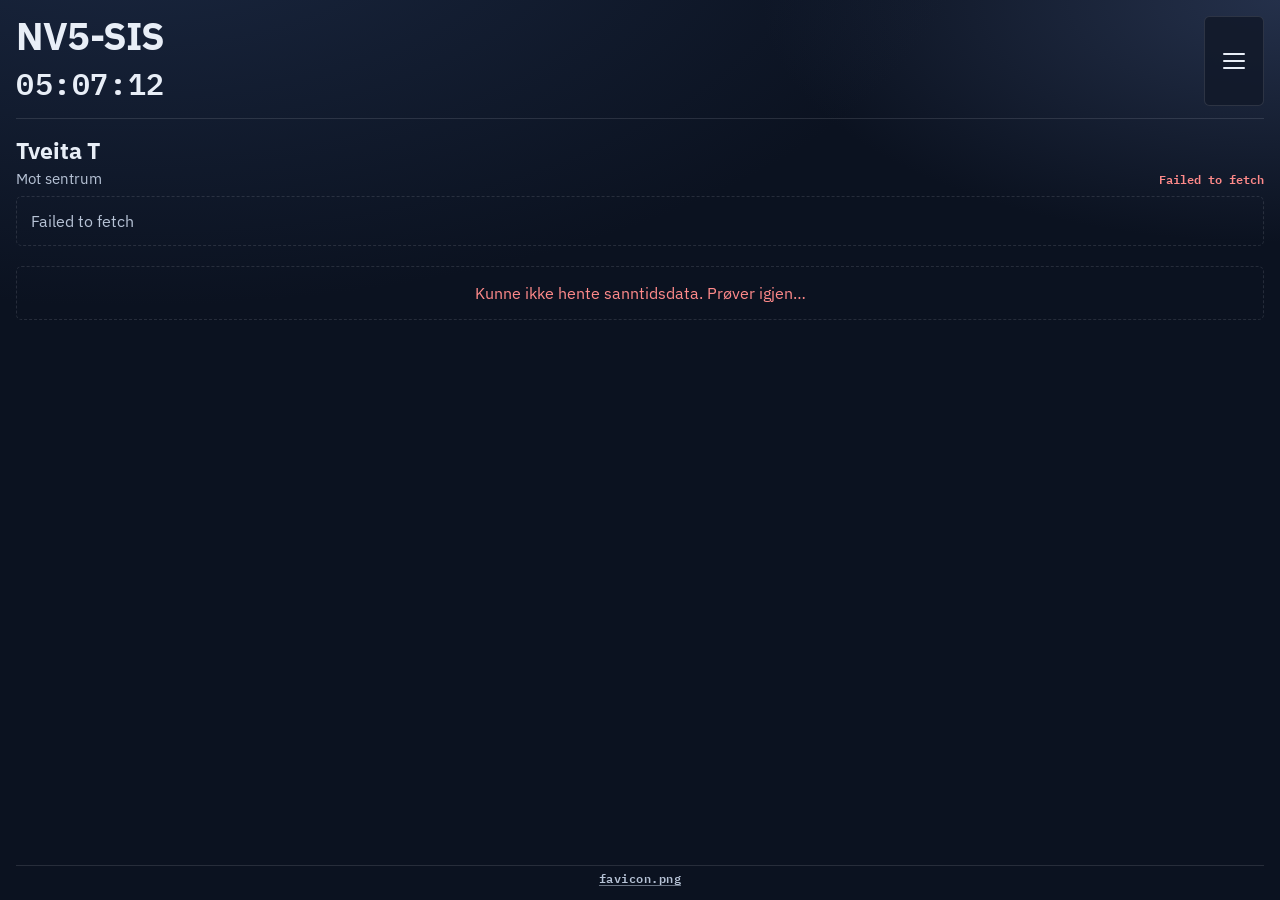
<file: index.html>
<!DOCTYPE html>
<html lang="nb">
  <head>
    <meta charset="utf-8" />
    <meta
      name="viewport"
      content="width=device-width, initial-scale=1, viewport-fit=cover"
    />
    <meta
      name="description"
      content="NV5 SIS – sanntidsavganger for kollektivtrafikk på holdeplass."
    />
    <meta name="apple-mobile-web-app-capable" content="yes" />
    <meta name="apple-mobile-web-app-status-bar-style" content="black-translucent" />
    <meta name="apple-mobile-web-app-title" content="NV5 SIS" />
    <meta name="mobile-web-app-capable" content="yes" />
    <meta name="theme-color" content="#0b1220" />
    <title>NV5 SIS – sanntidsavganger</title>
    <script src="js/boot.js"></script>
    <link rel="manifest" href="manifest.webmanifest" />
    <link rel="icon" type="image/png" sizes="32x32" href="icons/favicon-32.png" />
    <link rel="apple-touch-icon" href="icons/apple-touch-icon.png" />
    <link
      rel="preload"
      href="fonts/ibm-plex-sans-700-latin.woff2"
      as="font"
      type="font/woff2"
      crossorigin
    />
    <link
      rel="preload"
      href="fonts/ibm-plex-sans-600-latin.woff2"
      as="font"
      type="font/woff2"
      crossorigin
    />
    <link rel="stylesheet" href="css/kiosk.css" />
  </head>
  <body>
    <div class="board" id="board">
      <header class="board__header">
        <div class="board__brand">
          <h1 class="board__stop" id="boardTitle">NV5-SIS</h1>
          <div class="board__clock" aria-live="polite">
            <time id="clock" datetime="">--:--:--</time>
          </div>
        </div>
        <div class="menu" id="appMenu">
          <button
            type="button"
            class="menu__toggle"
            id="menuToggle"
            aria-label="Meny"
            aria-haspopup="true"
            aria-expanded="false"
            aria-controls="menuPanel"
          >
            <span class="menu__icon" aria-hidden="true"></span>
          </button>
          <div class="menu__panel" id="menuPanel" hidden>
            <button type="button" class="menu__item" id="addStopOpen">
              Legg til holdeplass
            </button>
            <button type="button" class="menu__item" id="settingsOpen">
              Innstillinger
            </button>
            <button
              type="button"
              class="menu__item"
              id="syncBoard"
              title="Henter HTML/CSS/JS fra GitHub-branchen main"
            >
              Hent ny tavle
            </button>
            <button
              type="button"
              class="menu__item menu__item--danger"
              id="clearLocal"
              title="Sletter innstillinger og andre lagrede valg i denne nettleseren"
            >
              Slett lokal lagring
            </button>
          </div>
        </div>
      </header>

      <main class="board__main">
        <div id="boards" class="boards" aria-live="polite"></div>
        <p class="board__status" id="status" hidden></p>
      </main>

      <footer class="board__footer" id="buildFooter">
        <span class="board__footer-item board__footer-build" hidden
          >server <code id="buildServerSha">----</code></span>
        <span class="board__footer-item board__footer-build" hidden
          >main <code id="buildBoardSha">----</code></span>
        <a
          class="board__footer-item board__footer-link"
          href="icons/favicon-32.png"
          download="nv5-sis-favicon.png"
          >favicon.png</a
        >
      </footer>
    </div>

    <dialog
      class="settings"
      id="settingsDialog"
      aria-labelledby="settingsTitle"
    >
      <form method="dialog" class="settings__panel" id="settingsForm">
        <header class="settings__header">
          <h2 id="settingsTitle">Innstillinger</h2>
          <div class="settings__header-actions">
            <button type="button" class="settings__save" id="settingsSave">
              Lagre
            </button>
            <button type="submit" class="settings__close" value="cancel">Lukk</button>
          </div>
        </header>

        <nav class="settings__tabs" role="tablist" aria-label="Innstillingsseksjoner">
          <button
            type="button"
            class="settings__tab"
            role="tab"
            id="settingsTabBoard"
            aria-selected="true"
            aria-controls="settingsPanelBoard"
            data-tab="board"
          >
            Tavle
          </button>
          <button
            type="button"
            class="settings__tab"
            role="tab"
            id="settingsTabSync"
            aria-selected="false"
            aria-controls="settingsPanelSync"
            data-tab="sync"
          >
            Oppdatering
          </button>
          <button
            type="button"
            class="settings__tab"
            role="tab"
            id="settingsTabQuays"
            aria-selected="false"
            aria-controls="settingsPanelQuays"
            data-tab="quays"
          >
            Holdeplasser
          </button>
        </nav>

        <div
          class="settings__tabpanel"
          id="settingsPanelBoard"
          role="tabpanel"
          aria-labelledby="settingsTabBoard"
          data-tabpanel="board"
        >
          <label class="settings__field">
            <span>Elementer per holdeplass</span>
            <input
              type="number"
              id="elementsPerQuay"
              min="2"
              max="8"
              step="1"
              value="3"
            />
            <small>Siste element viser de neste 4 avgangstidene som ticker</small>
          </label>

          <fieldset class="settings__fieldset">
            <legend>Avgangsinformasjon</legend>
            <label class="settings__check">
              <input type="checkbox" id="showJourneyProgress" checked />
              <span>Vis sist sett / forventet posisjon</span>
            </label>
            <label class="settings__check">
              <input type="checkbox" id="showOccupancy" checked />
              <span>Vis belegg når tilgjengelig (ikke passasjertall)</span>
            </label>
            <label class="settings__check">
              <input type="checkbox" id="showServiceRuns" checked />
              <span>Vis tjenestekjøring (ellers skjules)</span>
            </label>
            <label class="settings__check">
              <input type="checkbox" id="showBuildInfo" checked />
              <span>Vis commit-hash i footer (server / main)</span>
            </label>
          </fieldset>
        </div>

        <div
          class="settings__tabpanel"
          id="settingsPanelSync"
          role="tabpanel"
          aria-labelledby="settingsTabSync"
          data-tabpanel="sync"
          hidden
        >
          <label class="settings__field">
            <span>Sjekk tavlekode fra GitHub (main)</span>
            <select id="githubCheckInterval">
              <option value="60">Hvert minutt</option>
              <option value="300" selected>Hvert 5. minutt</option>
              <option value="900">Hvert 15. minutt</option>
              <option value="1800">Hvert 30. minutt</option>
              <option value="3600">Hver time</option>
            </select>
            <small>
              Styrer hvor ofte tavlen (HTML/CSS/JS) sjekkes fra main (minst
              hvert minutt). Bruk «Hent ny tavle» i menyen for å hente med en
              gang.
            </small>
          </label>

          <div class="settings__field">
            <span>Serverfiler (server-branch)</span>
            <button
              type="button"
              class="settings__action"
              id="syncServer"
              title="Henter PHP/serverfiler fra GitHub-branchen server"
            >
              Bygg siden på nytt
            </button>
            <small>
              Sjekkes automatisk hver time. Bruk knappen bare når serverkoden er
              endret.
            </small>
          </div>
        </div>

        <div
          class="settings__tabpanel"
          id="settingsPanelQuays"
          role="tabpanel"
          aria-labelledby="settingsTabQuays"
          data-tabpanel="quays"
          hidden
        >
          <p class="settings__hint">
            Fjern holdeplasser eller begrens hvilke linjer som vises. For å legge
            til nye, bruk «Legg til holdeplass» i menyen.
          </p>
          <ul class="settings__quays" id="selectedQuays"></ul>
        </div>
      </form>
    </dialog>

    <dialog
      class="add-stop"
      id="addStopDialog"
      aria-labelledby="addStopTitle"
    >
      <form method="dialog" class="add-stop__panel" id="addStopForm">
        <header class="add-stop__header">
          <h2 id="addStopTitle">Legg til holdeplass</h2>
          <button type="submit" class="add-stop__close" value="cancel">Lukk</button>
        </header>

        <p class="add-stop__step" id="addStopStep" aria-live="polite">
          Steg 1 · Søk
        </p>

        <label class="settings__field">
          <span>Søk etter holdeplass</span>
          <input
            type="search"
            id="stopSearch"
            placeholder="F.eks. Tveita T"
            autocomplete="off"
            enterkeyhint="search"
          />
        </label>

        <p class="add-stop__hint" id="searchHint">Skriv minst 2 tegn for å søke</p>

        <ul class="settings__results" id="searchResults" aria-live="polite"></ul>

        <div class="add-stop__quay-pick" id="quayPick" hidden>
          <p class="settings__hint" id="quayPickTitle"></p>
          <ul class="settings__results add-stop__quay-list" id="quayResults"></ul>
          <div class="add-stop__actions" id="quayPickActions" hidden>
            <button
              type="button"
              class="add-stop__confirm"
              id="addStopConfirm"
              disabled
            >
              Legg til valgte
            </button>
            <button type="button" class="add-stop__back" id="addStopBack">
              Tilbake til søk
            </button>
          </div>
        </div>
      </form>
    </dialog>

    <noscript>
      <p>NV5 SIS krever JavaScript for å vise sanntidsavganger.</p>
    </noscript>

    <script src="config.js" defer></script>
    <script src="js/entur.js" defer></script>
    <script src="js/site.js" defer></script>
  </body>
</html>
</file>
<file: css/kiosk.css>
@font-face {
  font-family: "IBM Plex Sans";
  font-style: normal;
  font-weight: 400;
  font-display: swap;
  src: url("../fonts/ibm-plex-sans-400-latin.woff2") format("woff2");
}

@font-face {
  font-family: "IBM Plex Sans";
  font-style: normal;
  font-weight: 600;
  font-display: swap;
  src: url("../fonts/ibm-plex-sans-600-latin.woff2") format("woff2");
}

@font-face {
  font-family: "IBM Plex Sans";
  font-style: normal;
  font-weight: 700;
  font-display: swap;
  src: url("../fonts/ibm-plex-sans-700-latin.woff2") format("woff2");
}

@font-face {
  font-family: "IBM Plex Mono";
  font-style: normal;
  font-weight: 600;
  font-display: swap;
  src: url("../fonts/ibm-plex-mono-600-latin.woff2") format("woff2");
}

:root {
  --bg: #0b1220;
  --bg-lift: #121a2b;
  --line: rgba(232, 238, 247, 0.12);
  --text: #e8eef7;
  --muted: #b7c3d6;
  --accent: #f4c15d;
  --metro: #ec5b2a;
  --late: #ff8a8a;
  --ok: #7dd3a4;
  --warn: #f0c674;
  --font: "IBM Plex Sans", "Segoe UI", sans-serif;
  --mono: "IBM Plex Mono", ui-monospace, monospace;
  --safe-top: env(safe-area-inset-top, 0px);
  --safe-bottom: env(safe-area-inset-bottom, 0px);
  --departure-line-size: 2.75rem;
  --departure-status-width: 0.22rem;
}

*,
*::before,
*::after {
  box-sizing: border-box;
}

html,
body {
  margin: 0;
  min-height: 100%;
  background:
    radial-gradient(120% 80% at 10% -10%, #1a2740 0%, transparent 55%),
    radial-gradient(90% 60% at 100% 0%, #24304a 0%, transparent 45%),
    var(--bg);
  color: var(--text);
  font-family: var(--font);
  -webkit-font-smoothing: antialiased;
  -webkit-tap-highlight-color: transparent;
  overscroll-behavior: none;
}

body {
  min-height: 100dvh;
}

.board {
  min-height: 100dvh;
  display: grid;
  grid-template-rows: auto 1fr auto;
  padding:
    calc(1rem + var(--safe-top))
    1rem
    calc(0.85rem + var(--safe-bottom));
  gap: 1rem;
  user-select: none;
}

.board__footer {
  display: flex;
  flex-wrap: wrap;
  justify-content: center;
  gap: 0.75rem 1.1rem;
  padding-top: 0.35rem;
  border-top: 1px solid var(--line);
  color: var(--muted);
  font-family: var(--mono);
  font-size: 0.72rem;
  font-weight: 600;
  letter-spacing: 0.04em;
  line-height: 1.3;
  text-transform: lowercase;
}

.board__footer[hidden] {
  display: none;
}

.board__footer-item code {
  font-family: inherit;
  font-size: inherit;
  font-weight: 600;
  color: var(--text);
}

.board__footer-item[hidden] {
  display: none;
}

a.board__footer-link {
  color: inherit;
  text-decoration: underline;
  text-underline-offset: 0.15em;
  text-decoration-color: color-mix(in srgb, var(--muted) 55%, transparent);
}

a.board__footer-link:hover,
a.board__footer-link:focus-visible {
  color: var(--text);
  text-decoration-color: currentColor;
}

.board__header {
  position: relative;
  z-index: 40;
  display: flex;
  align-items: stretch;
  justify-content: space-between;
  gap: 0.85rem;
  padding-bottom: 0.75rem;
  border-bottom: 1px solid var(--line);
  animation: rise 0.55s ease both;
}

.board__brand {
  min-width: 0;
  display: flex;
  flex-direction: column;
  justify-content: center;
  gap: 0.2rem;
}

.board__stop {
  margin: 0;
  font-size: clamp(1.6rem, 6vw, 2.4rem);
  font-weight: 700;
  letter-spacing: -0.02em;
  line-height: 1.05;
}

.menu {
  position: relative;
  z-index: 50;
  display: flex;
  flex-shrink: 0;
  align-items: stretch;
}

.menu__toggle {
  appearance: none;
  display: inline-flex;
  align-items: center;
  justify-content: center;
  align-self: stretch;
  height: auto;
  width: auto;
  aspect-ratio: 1 / 1;
  min-width: 3.75rem;
  border: 1px solid var(--line);
  background: color-mix(in srgb, var(--bg-lift) 90%, transparent);
  color: var(--text);
  border-radius: 0.35rem;
  cursor: pointer;
  -webkit-tap-highlight-color: transparent;
}

.menu__toggle:hover,
.menu__toggle:focus-visible,
.menu__toggle[aria-expanded="true"] {
  border-color: color-mix(in srgb, var(--accent) 50%, var(--line));
}

.menu__icon,
.menu__icon::before,
.menu__icon::after {
  display: block;
  width: 1.35rem;
  height: 2.5px;
  background: currentColor;
  border-radius: 1px;
}

.menu__icon {
  position: relative;
}

.menu__icon::before,
.menu__icon::after {
  content: "";
  position: absolute;
  left: 0;
}

.menu__icon::before {
  top: -7px;
}

.menu__icon::after {
  top: 7px;
}

.menu__panel {
  position: absolute;
  top: calc(100% + 0.35rem);
  right: 0;
  z-index: 60;
  min-width: 12.5rem;
  padding: 0.35rem;
  display: flex;
  flex-direction: column;
  gap: 0.25rem;
  background: #121a2b;
  border: 1px solid var(--line);
  border-radius: 0.4rem;
  box-shadow: 0 0.6rem 1.4rem rgba(0, 0, 0, 0.35);
}

.menu__panel[hidden] {
  display: none !important;
}

.menu__item {
  appearance: none;
  border: 0;
  background: transparent;
  color: var(--text);
  font: inherit;
  font-size: 0.9rem;
  font-weight: 600;
  text-align: left;
  padding: 0.65rem 0.75rem;
  border-radius: 0.3rem;
  cursor: pointer;
}

.menu__item:hover,
.menu__item:focus-visible {
  background: color-mix(in srgb, var(--accent) 16%, transparent);
}

.menu__item--danger {
  color: var(--late);
}

.menu__item--danger:hover,
.menu__item--danger:focus-visible {
  background: color-mix(in srgb, var(--late) 16%, transparent);
}

.board__clock {
  text-align: left;
}

.board__clock time {
  display: block;
  font-family: var(--mono);
  font-size: clamp(1.35rem, 5.5vw, 1.9rem);
  font-weight: 600;
  letter-spacing: 0.02em;
  font-variant-numeric: tabular-nums;
}

.board__main {
  min-height: 0;
  display: flex;
  flex-direction: column;
  gap: 0.75rem;
  animation: rise 0.7s ease both;
  overflow: auto;
  -webkit-overflow-scrolling: touch;
}

.boards {
  display: flex;
  flex-direction: column;
  gap: 1.25rem;
}

.quay-board__header {
  margin-bottom: 0.55rem;
}

.quay-board__name {
  margin: 0;
  font-size: clamp(1.15rem, 4.5vw, 1.45rem);
  font-weight: 700;
}

.quay-board__subheader {
  display: flex;
  align-items: baseline;
  justify-content: space-between;
  gap: 0.75rem;
  margin-top: 0.2rem;
}

.quay-board__direction {
  margin: 0;
  min-width: 0;
  color: var(--muted);
  font-size: 0.95rem;
}

.quay-board__sync {
  margin: 0;
  flex-shrink: 0;
  text-align: right;
  color: var(--muted);
  font-family: var(--mono);
  font-size: 0.78rem;
  font-weight: 600;
  font-variant-numeric: tabular-nums;
  line-height: 1.3;
}

.quay-board__sync.is-ok {
  color: var(--ok);
}

.quay-board__sync.is-stale {
  color: var(--warn);
}

.quay-board__sync.is-pending {
  color: var(--muted);
}

.quay-board__sync.is-error {
  color: var(--late);
}

.quay-board__empty {
  margin: 0;
  padding: 0.85rem;
  color: var(--muted);
  border: 1px dashed var(--line);
  border-radius: 0.35rem;
}

.departures {
  list-style: none;
  margin: 0;
  padding: 0;
  display: flex;
  flex-direction: column;
  gap: 0.45rem;
}

.departure {
  --departure-status: var(--warn);
  --departure-stack-gap: 0.25rem;
  display: grid;
  grid-template-columns: auto minmax(0, 1fr);
  column-gap: 0.5rem;
  align-items: start;
  padding: 0.7rem 0.4rem 0.7rem 0.35rem;
  background: color-mix(in srgb, var(--bg-lift) 88%, transparent);
  border: 1px solid var(--line);
  border-radius: 0.35rem;
}

.departure--status-realtime {
  --departure-status: var(--ok);
}

.departure--status-scheduled {
  --departure-status: var(--warn);
}

.departure--status-cancelled {
  --departure-status: var(--late);
}

.departure--enter {
  animation: row-in 0.45s ease both;
}

/* Statusstrek + linje/avvik: høyde styres av badge-stacken, ikke avvikstekst */
.departure__aside {
  display: flex;
  flex-direction: row;
  align-items: stretch;
  gap: 0.35rem;
  min-width: 0;
}

.departure__status {
  flex: 0 0 var(--departure-status-width);
  width: var(--departure-status-width);
  border-radius: 999px;
  background: var(--departure-status);
  align-self: stretch;
}

.departure__badges {
  display: flex;
  flex-direction: column;
  align-items: stretch;
  gap: var(--departure-stack-gap);
  width: var(--departure-line-size);
  min-width: var(--departure-line-size);
}

.departure__line-wrap {
  display: flex;
  flex-direction: column;
  align-items: stretch;
  width: 100%;
  min-width: 0;
}

.departure__body {
  display: flex;
  flex-direction: column;
  gap: var(--departure-stack-gap);
  min-width: 0;
}

/* Øvre sone: midtstilt når det er luft; full boks ser fortsatt «fylt» ut. */
.departure__main {
  display: grid;
  grid-template-columns: minmax(0, 1fr) auto;
  column-gap: 0.5rem;
  align-items: center;
  min-width: 0;
  min-height: 4.1rem;
}

.departure__dest-wrap {
  min-width: 0;
}

.departure__time-wrap {
  display: flex;
  flex-direction: column;
  align-items: center;
  justify-content: center;
  justify-self: end;
  align-self: center;
  gap: 0.1rem;
  min-width: 0;
  height: fit-content;
  padding-right: 0.05rem;
}

/* Ticker: samme vertikale midt som Nå/min — kompakt rulleflate, ikke full bokshøyde */
.departure--ticker .departure__time-wrap {
  align-self: center;
  justify-content: center;
  height: fit-content;
  overflow: hidden;
}

.departure--ticker .departure__ticker {
  width: 100%;
  height: 3.1rem;
  max-height: 3.1rem;
  overflow: hidden;
}

.departure__time-stack {
  display: flex;
  flex-direction: column;
  align-items: center;
  justify-content: center;
  gap: 0.1rem;
  line-height: 1.15;
}

.departure--cancelled {
  opacity: 0.65;
}

.departure__ticker {
  --ticker-fade: 0.35rem;
  position: relative;
  width: 100%;
  height: 3.1rem;
  max-height: 3.1rem;
  overflow: hidden;
  display: block;
  text-align: center;
  /* Lik fade-grense topp og bunn */
  -webkit-mask-image: linear-gradient(
    to bottom,
    transparent 0,
    #000 var(--ticker-fade),
    #000 calc(100% - var(--ticker-fade)),
    transparent 100%
  );
  mask-image: linear-gradient(
    to bottom,
    transparent 0,
    #000 var(--ticker-fade),
    #000 calc(100% - var(--ticker-fade)),
    transparent 100%
  );
}

.departure__ticker-track {
  display: flex;
  flex-direction: column;
  align-items: center;
  gap: 0;
}

.departure__ticker-item {
  position: static;
  display: flex;
  flex-direction: column;
  align-items: center;
  justify-content: center;
  flex: 0 0 auto;
  box-sizing: border-box;
  gap: 0.08rem;
  min-height: 2.55rem;
  line-height: 1;
  white-space: nowrap;
}

.departure__ticker-time {
  display: block;
  font-family: var(--mono);
  font-size: clamp(1.2rem, 5vw, 1.6rem);
  font-weight: 600;
  font-variant-numeric: tabular-nums;
  line-height: 1.1;
}

.departure__ticker-delay {
  display: block;
  min-height: 0.86rem;
  font-family: var(--mono);
  font-size: 0.72rem;
  font-weight: 600;
  line-height: 1.2;
  color: var(--muted);
  font-variant-numeric: tabular-nums;
  white-space: nowrap;
}

.departure__ticker-delay.is-empty {
  visibility: hidden;
}

.departure__line {
  display: flex;
  align-items: center;
  justify-content: center;
  box-sizing: border-box;
  width: 100%;
  min-width: var(--departure-line-size);
  height: var(--departure-line-size);
  min-height: var(--departure-line-size);
  padding: 0.15rem;
  border-radius: 0.3rem;
  background: var(--metro);
  color: #fff;
  font-family: var(--mono);
  font-size: 1.35rem;
  font-weight: 600;
  line-height: 1;
  font-variant-numeric: tabular-nums;
}

.departure__destination {
  font-size: clamp(1.1rem, 4.5vw, 1.45rem);
  font-weight: 600;
  line-height: 1.2;
}

.departure__direction {
  margin-top: 0.18rem;
  color: var(--muted);
  font-size: 0.88rem;
  line-height: 1.3;
  overflow-wrap: anywhere;
}

.departure__meta {
  margin-top: 0.2rem;
  color: var(--muted);
  font-size: 0.85rem;
}

.departure__meta.is-late {
  color: var(--late);
}

.departure__progress {
  margin-top: 0.2rem;
  color: var(--text);
  font-size: 0.9rem;
  font-weight: 600;
  line-height: 1.3;
  overflow-wrap: anywhere;
}

.departure__progress--expected {
  color: var(--muted);
  font-weight: 500;
}

.departure__situation {
  display: flex;
  align-items: center;
  min-width: 0;
}

.departure__situation-icon {
  box-sizing: border-box;
  flex: 0 0 auto;
  width: 100%;
  min-width: var(--departure-line-size);
  height: var(--departure-line-size);
  min-height: var(--departure-line-size);
  border-radius: 0.3rem;
  background: #f0c674;
  color: #111;
  display: flex;
  align-items: center;
  justify-content: center;
}

.departure__situation-icon svg {
  display: block;
  width: 1.55rem;
  height: 1.55rem;
}

.departure__situation-text {
  display: block;
  min-width: 0;
  color: var(--muted);
  font-size: 0.85rem;
  line-height: 1.35;
  overflow-wrap: anywhere;
}

.visually-hidden {
  position: absolute;
  width: 1px;
  height: 1px;
  padding: 0;
  margin: -1px;
  overflow: hidden;
  clip: rect(0, 0, 0, 0);
  white-space: nowrap;
  border: 0;
}

.departure--service-run {
  opacity: 0.72;
}

.departure--service-run .departure__destination {
  font-style: italic;
}

.settings__fieldset {
  margin: 0 0 1rem;
  padding: 0.75rem 0.85rem 0.9rem;
  border: 1px solid color-mix(in srgb, var(--muted) 35%, transparent);
  border-radius: 0.4rem;
}

.settings__fieldset legend {
  padding: 0 0.35rem;
  color: var(--muted);
  font-size: 0.85rem;
}

.settings__check {
  display: flex;
  gap: 0.55rem;
  align-items: flex-start;
  margin-top: 0.55rem;
  color: inherit;
  font-size: 0.95rem;
  line-height: 1.35;
  cursor: pointer;
}

.settings__check input {
  margin-top: 0.2rem;
  flex-shrink: 0;
}

.departure__time {
  text-align: center;
  font-family: var(--mono);
  font-size: clamp(1.2rem, 5vw, 1.6rem);
  font-weight: 600;
  font-variant-numeric: tabular-nums;
  line-height: 1.1;
}

.departure__delay {
  display: block;
  text-align: center;
  font-family: var(--mono);
  font-size: 0.72rem;
  font-weight: 600;
  line-height: 1.2;
  color: var(--muted);
  font-variant-numeric: tabular-nums;
  white-space: nowrap;
}

.departure__delay[hidden] {
  display: none !important;
}

.departure__time.is-now,
.departure__ticker-time.is-now {
  color: var(--ok);
}

.departure__time.is-delay-warn,
.departure__ticker-time.is-delay-warn,
.departure__delay.is-delay-warn,
.departure__ticker-delay.is-delay-warn {
  color: var(--warn);
}

.departure__time.is-delay-late,
.departure__ticker-time.is-delay-late,
.departure__delay.is-delay-late,
.departure__ticker-delay.is-delay-late {
  color: var(--late);
}

.board__status {
  margin: 0.5rem 0 0;
  padding: 1rem;
  text-align: center;
  color: var(--muted);
  border: 1px dashed var(--line);
  border-radius: 0.35rem;
}

.board__status.is-error {
  color: var(--late);
}

.settings {
  border: none;
  padding: 0;
  background: transparent;
  max-width: min(32rem, calc(100vw - 1.5rem));
  width: 100%;
}

.settings::backdrop {
  background: rgba(5, 10, 20, 0.72);
}

.settings__panel {
  margin: 0;
  padding: 1rem;
  background: #121a2b;
  color: var(--text);
  border: 1px solid var(--line);
  border-radius: 0.5rem;
  display: flex;
  flex-direction: column;
  gap: 1rem;
  max-height: min(85dvh, 40rem);
  overflow: auto;
  user-select: text;
}

.settings__header {
  display: flex;
  align-items: center;
  justify-content: space-between;
  gap: 0.75rem;
  position: sticky;
  top: 0;
  z-index: 2;
  margin: -1rem -1rem 0;
  padding: 1rem;
  background: #121a2b;
  border-bottom: 1px solid var(--line);
}

.settings__tabs {
  display: flex;
  gap: 0.35rem;
  position: sticky;
  top: 3.55rem;
  z-index: 1;
  margin: 0 -1rem;
  padding: 0.65rem 1rem;
  background: #121a2b;
  border-bottom: 1px solid var(--line);
}

.settings__tab {
  flex: 1;
  appearance: none;
  border: 1px solid var(--line);
  border-radius: 0.35rem;
  background: color-mix(in srgb, var(--bg) 70%, transparent);
  color: var(--muted);
  font: inherit;
  font-size: 0.82rem;
  font-weight: 600;
  padding: 0.45rem 0.35rem;
  cursor: pointer;
}

.settings__tab[aria-selected="true"] {
  color: var(--text);
  border-color: color-mix(in srgb, var(--accent) 45%, var(--line));
  background: color-mix(in srgb, var(--accent) 14%, var(--bg));
}

.settings__tabpanel {
  display: flex;
  flex-direction: column;
  gap: 1rem;
}

.settings__tabpanel[hidden] {
  display: none;
}

.settings__header-actions {
  display: flex;
  align-items: center;
  gap: 0.5rem;
  flex-shrink: 0;
}

.settings__header h2,
.settings__section h3 {
  margin: 0;
}

.settings__header h2 {
  font-size: 1.2rem;
}

.settings__section h3 {
  font-size: 0.95rem;
  margin-bottom: 0.55rem;
}

.settings__close,
.settings__save,
.settings__quays button,
.settings__results button {
  appearance: none;
  border: 1px solid var(--line);
  background: color-mix(in srgb, var(--bg) 70%, transparent);
  color: var(--text);
  font: inherit;
  border-radius: 0.3rem;
  cursor: pointer;
}

.settings__close,
.settings__quays button {
  padding: 0.35rem 0.65rem;
  font-size: 0.85rem;
  color: var(--muted);
}

.settings__save {
  padding: 0.45rem 0.9rem;
  font-size: 0.9rem;
  font-weight: 600;
  background: color-mix(in srgb, var(--accent) 20%, var(--bg));
  border-color: color-mix(in srgb, var(--accent) 45%, var(--line));
}

.settings__action {
  appearance: none;
  width: 100%;
  padding: 0.7rem 0.9rem;
  border: 1px solid var(--line);
  border-radius: 0.3rem;
  background: color-mix(in srgb, var(--bg) 70%, transparent);
  color: var(--text);
  font: inherit;
  font-size: 0.9rem;
  font-weight: 600;
  text-align: left;
  cursor: pointer;
}

.settings__action:hover,
.settings__action:focus-visible {
  border-color: color-mix(in srgb, var(--accent) 45%, var(--line));
  background: color-mix(in srgb, var(--accent) 12%, var(--bg));
}

.settings__field {
  display: flex;
  flex-direction: column;
  gap: 0.35rem;
}

.settings__field span {
  font-size: 0.85rem;
  color: var(--muted);
}

.settings__field small {
  color: var(--muted);
  font-size: 0.75rem;
}

.settings__field input,
.settings__field select {
  font: inherit;
  padding: 0.65rem 0.75rem;
  border-radius: 0.3rem;
  border: 1px solid var(--line);
  background: #0b1220;
  color: var(--text);
}

.settings__quays,
.settings__results {
  list-style: none;
  margin: 0;
  padding: 0;
  display: flex;
  flex-direction: column;
  gap: 0.4rem;
}

.settings__quay-item {
  display: flex;
  flex-direction: column;
  gap: 0.65rem;
  padding: 0.65rem 0.75rem;
  border: 1px solid var(--line);
  border-radius: 0.35rem;
}

.settings__quay-top {
  display: flex;
  align-items: flex-start;
  justify-content: space-between;
  gap: 0.75rem;
}

.settings__quay-top div {
  display: flex;
  flex-direction: column;
  gap: 0.15rem;
}

.settings__lines-label {
  display: block;
  margin-bottom: 0.4rem;
  color: var(--muted);
  font-size: 0.8rem;
}

.settings__line-options {
  display: flex;
  flex-direction: column;
  gap: 0.35rem;
  max-height: 10rem;
  overflow: auto;
}

.settings__line-option {
  display: flex;
  align-items: flex-start;
  gap: 0.5rem;
  padding: 0.45rem 0.55rem;
  border: 1px solid var(--line);
  border-radius: 0.3rem;
  font-size: 0.88rem;
  cursor: pointer;
}

.settings__line-option input {
  margin-top: 0.15rem;
}

.settings__line-option span {
  display: flex;
  flex-direction: column;
  gap: 0.1rem;
  color: var(--text);
}

.settings__line-option em {
  font-style: normal;
  color: var(--muted);
  font-size: 0.78rem;
}

.settings__quays li span,
.settings__hint,
.settings__empty {
  color: var(--muted);
  font-size: 0.85rem;
}

.settings__results button {
  width: 100%;
  text-align: left;
  padding: 0.7rem 0.75rem;
}

.settings__choice {
  display: flex;
  flex-direction: column;
  align-items: flex-start;
  gap: 0.25rem;
}

.settings__choice strong {
  font-size: 0.95rem;
  font-weight: 650;
  line-height: 1.25;
}

.settings__choice span {
  color: var(--muted);
  font-size: 0.8rem;
  line-height: 1.35;
}

.settings__results button:hover,
.settings__results button:focus-visible {
  border-color: color-mix(in srgb, var(--accent) 45%, var(--line));
}

.settings__quay-pick {
  margin-top: 0.75rem;
}

.add-stop {
  border: none;
  padding: 0;
  background: transparent;
  max-width: min(32rem, calc(100vw - 1.5rem));
  width: 100%;
}

.add-stop::backdrop {
  background: rgba(5, 10, 20, 0.72);
}

.add-stop__panel {
  margin: 0;
  padding: 1rem;
  background: #121a2b;
  color: var(--text);
  border: 1px solid var(--line);
  border-radius: 0.5rem;
  display: flex;
  flex-direction: column;
  gap: 0.85rem;
  max-height: min(85dvh, 36rem);
  overflow: auto;
  user-select: text;
}

.add-stop__header {
  display: flex;
  align-items: center;
  justify-content: space-between;
  gap: 0.75rem;
  position: sticky;
  top: 0;
  z-index: 1;
  margin: -1rem -1rem 0;
  padding: 1rem;
  background: #121a2b;
  border-bottom: 1px solid var(--line);
}

.add-stop__header h2 {
  margin: 0;
  font-size: 1.2rem;
}

.add-stop__close {
  appearance: none;
  border: 1px solid var(--line);
  background: color-mix(in srgb, var(--bg) 70%, transparent);
  color: var(--muted);
  font: inherit;
  border-radius: 0.3rem;
  cursor: pointer;
  padding: 0.35rem 0.65rem;
  font-size: 0.85rem;
}

.add-stop__step {
  margin: 0;
  font-size: 0.82rem;
  font-weight: 650;
  color: color-mix(in srgb, var(--accent) 70%, var(--text));
  letter-spacing: 0.01em;
}

.add-stop__hint {
  margin: -0.35rem 0 0;
  color: var(--muted);
  font-size: 0.8rem;
}

.add-stop__quay-pick {
  display: flex;
  flex-direction: column;
  gap: 0.5rem;
}

.add-stop__quay-list {
  gap: 0.35rem;
}

.add-stop__quay-option {
  display: flex;
  align-items: flex-start;
  gap: 0.65rem;
  padding: 0.7rem 0.75rem;
  border: 1px solid var(--line);
  border-radius: 0.35rem;
  cursor: pointer;
}

.add-stop__quay-option:has(.add-stop__quay-check:checked) {
  border-color: color-mix(in srgb, var(--accent) 45%, var(--line));
  background: color-mix(in srgb, var(--accent) 10%, var(--bg));
}

.add-stop__quay-check {
  margin-top: 0.2rem;
  flex-shrink: 0;
}

.add-stop__quay-copy {
  display: flex;
  flex-direction: column;
  align-items: flex-start;
  gap: 0.25rem;
  min-width: 0;
}

.add-stop__quay-copy strong {
  font-size: 0.95rem;
  font-weight: 650;
  line-height: 1.25;
}

.add-stop__quay-copy span {
  color: var(--muted);
  font-size: 0.8rem;
  line-height: 1.35;
}

.add-stop__actions {
  display: flex;
  flex-direction: column;
  gap: 0.5rem;
  position: sticky;
  bottom: 0;
  margin: 0.25rem -1rem -1rem;
  padding: 0.85rem 1rem 1rem;
  background: linear-gradient(
    180deg,
    color-mix(in srgb, #121a2b 0%, transparent) 0%,
    #121a2b 28%
  );
  border-top: 1px solid var(--line);
}

.add-stop__confirm,
.add-stop__back {
  appearance: none;
  width: 100%;
  padding: 0.7rem 0.9rem;
  border: 1px solid var(--line);
  border-radius: 0.35rem;
  font: inherit;
  font-size: 0.9rem;
  font-weight: 600;
  cursor: pointer;
}

.add-stop__confirm {
  background: color-mix(in srgb, var(--accent) 20%, var(--bg));
  border-color: color-mix(in srgb, var(--accent) 45%, var(--line));
  color: var(--text);
}

.add-stop__confirm:disabled {
  opacity: 0.45;
  cursor: not-allowed;
}

.add-stop__back {
  background: color-mix(in srgb, var(--bg) 70%, transparent);
  color: var(--muted);
}

@keyframes rise {
  from {
    opacity: 0;
    transform: translateY(0.4rem);
  }
  to {
    opacity: 1;
    transform: translateY(0);
  }
}

@keyframes row-in {
  from {
    opacity: 0;
    transform: translateY(0.35rem);
  }
  to {
    opacity: 1;
    transform: translateY(0);
  }
}


@media (orientation: landscape) and (max-height: 500px) {
  .board {
    gap: 0.55rem;
    padding-top: calc(0.55rem + var(--safe-top));
  }

  .board__stop {
    font-size: 1.4rem;
  }

  .departure {
    padding: 0.5rem 0.35rem 0.5rem 0.3rem;
    --departure-line-size: 2.3rem;
  }

  .departure__main {
    min-height: 3.6rem;
  }

  .departure__line {
    font-size: 1.1rem;
  }

  .departure__situation-icon svg {
    width: 1.25rem;
    height: 1.25rem;
  }
}
</file>
